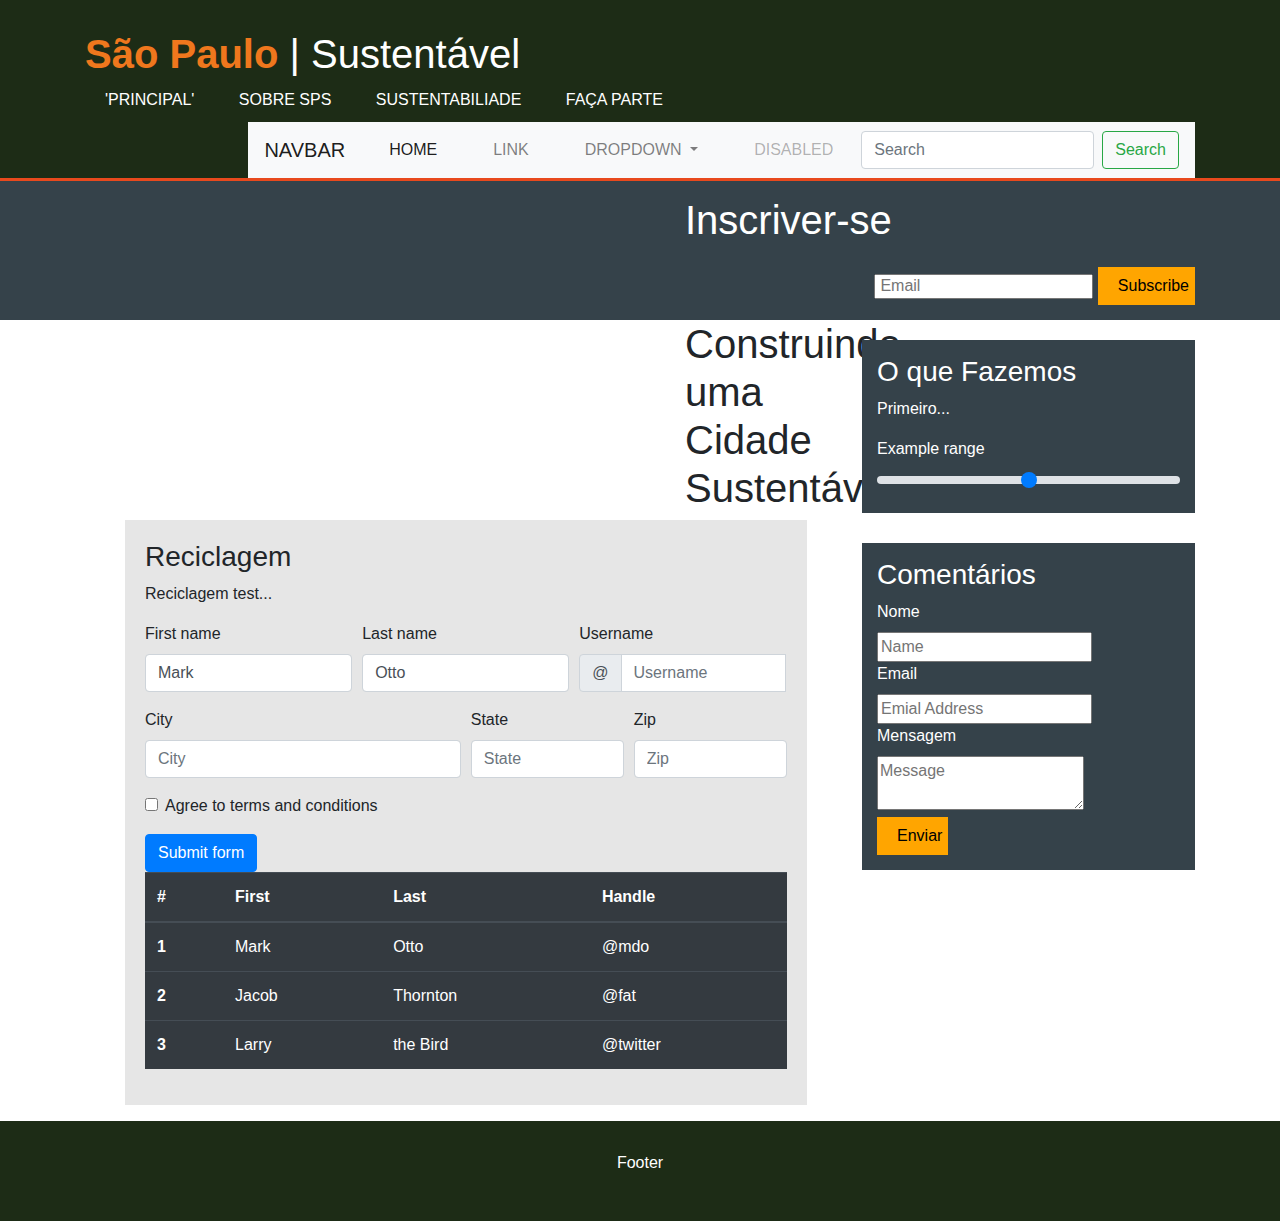
<file: Energia.html>
<!DOCTYPE html>

<html>
  <head>
    <meta charset="utf-8">
    <meta name="viewport" content="width=device-width"> 
    <title>São Paulo | Sustentabilidade </title>
    <link rel="stylesheet" href="style.css">
    <link rel="stylesheet" href="https://stackpath.bootstrapcdn.com/bootstrap/4.3.1/css/bootstrap.min.css" integrity="sha384-ggOyR0iXCbMQv3Xipma34MD+dH/1fQ784/j6cY/iJTQUOhcWr7x9JvoRxT2MZw1T" crossorigin="anonymous">
    <script src="https://code.jquery.com/jquery-3.3.1.slim.min.js" integrity="sha384-q8i/X+965DzO0rT7abK41JStQIAqVgRVzpbzo5smXKp4YfRvH+8abtTE1Pi6jizo" crossorigin="anonymous"></script>
<script src="https://cdnjs.cloudflare.com/ajax/libs/popper.js/1.14.7/umd/popper.min.js" integrity="sha384-UO2eT0CpHqdSJQ6hJty5KVphtPhzWj9WO1clHTMGa3JDZwrnQq4sF86dIHNDz0W1" crossorigin="anonymous"></script>
<script src="https://stackpath.bootstrapcdn.com/bootstrap/4.3.1/js/bootstrap.min.js" integrity="sha384-JjSmVgyd0p3pXB1rRibZUAYoIIy6OrQ6VrjIEaFf/nJGzIxFDsf4x0xIM+B07jRM" crossorigin="anonymous"></script>
  </head>
  <body>
    <header>
      <div class="container">
        <div id="branding">
          <h1><span class="highlight"> São Paulo </span> | Sustentável </h1>
        </div> 
          <nav>
            <ul>
              <li><a href="index.html">'Principal'</li>
              <li><a href="about.html">Sobre SPS</a></li>
              <li><a href="sustentabilidade.html">Sustentabiliade</a></li>

<nav class="navbar navbar-expand-lg navbar-light bg-light">
  <a class="navbar-brand" href="#">Navbar</a>
  <button class="navbar-toggler" type="button" data-toggle="collapse" data-target="#navbarSupportedContent" aria-controls="navbarSupportedContent" aria-expanded="false" aria-label="Toggle navigation">
    <span class="navbar-toggler-icon"></span>
  </button>

  <div class="collapse navbar-collapse" id="navbarSupportedContent">
    <ul class="navbar-nav mr-auto">
      <li class="nav-item active">
        <a class="nav-link" href="#">Home <span class="sr-only">(current)</span></a>
      </li>
      <li class="nav-item">
        <a class="nav-link" href="#">Link</a>
      </li>
      <li class="nav-item dropdown">
        <a class="nav-link dropdown-toggle" href="#" id="navbarDropdown" role="button" data-toggle="dropdown" aria-haspopup="true" aria-expanded="false">
          Dropdown
        </a>
        <div class="dropdown-menu" aria-labelledby="navbarDropdown">
          <a class="dropdown-item" href="#">Action</a>
          <a class="dropdown-item" href="#">Another action</a>
          <div class="dropdown-divider"></div>
          <a class="dropdown-item" href="#">Something else here</a>
        </div>
      </li>
      <li class="nav-item">
        <a class="nav-link disabled" href="#" tabindex="-1" aria-disabled="true">Disabled</a>
      </li>
    </ul>
    <form class="form-inline my-2 my-lg-0">
      <input class="form-control mr-sm-2" type="search" placeholder="Search" aria-label="Search">
      <button class="btn btn-outline-success my-2 my-sm-0" type="submit">Search</button>
    </form>
  </div>
</nav>

              <li><a href="index.html">Faça Parte</a></li>              
            </ul>
          </nav>
        </div>
    </header>
    
      
     <section id="newsletter">
       <div class="container">
         <h1> Inscriver-se</h1>
         <form>
           <input type="email" placeholder="Email">
           <button type="submit"class="button_1">Subscribe</button>
         </form>
       </div>
     </section>     
     
    <section id="main">
        <div class="container">
            <article id="main-col">
                <h1 class="page-title">Construindo uma Cidade Sustentável</h1>
                <ul id="sustentabilidade">
                    <li>
                        <h3>Reciclagem</h3>
                        <p>Reciclagem test...</p>
                        <form class="needs-validation" novalidate>
  <div class="form-row">
    <div class="col-md-4 mb-3">
      <label for="validationCustom01">First name</label>
      <input type="text" class="form-control" id="validationCustom01" placeholder="First name" value="Mark" required>
      <div class="valid-feedback">
        Looks good!
      </div>
    </div>
    <div class="col-md-4 mb-3">
      <label for="validationCustom02">Last name</label>
      <input type="text" class="form-control" id="validationCustom02" placeholder="Last name" value="Otto" required>
      <div class="valid-feedback">
        Looks good!
      </div>
    </div>
    <div class="col-md-4 mb-3">
      <label for="validationCustomUsername">Username</label>
      <div class="input-group">
        <div class="input-group-prepend">
          <span class="input-group-text" id="inputGroupPrepend">@</span>
        </div>
        <input type="text" class="form-control" id="validationCustomUsername" placeholder="Username" aria-describedby="inputGroupPrepend" required>
        <div class="invalid-feedback">
          Please choose a username.
        </div>
      </div>
    </div>
  </div>
  <div class="form-row">
    <div class="col-md-6 mb-3">
      <label for="validationCustom03">City</label>
      <input type="text" class="form-control" id="validationCustom03" placeholder="City" required>
      <div class="invalid-feedback">
        Please provide a valid city.
      </div>
    </div>
    <div class="col-md-3 mb-3">
      <label for="validationCustom04">State</label>
      <input type="text" class="form-control" id="validationCustom04" placeholder="State" required>
      <div class="invalid-feedback">
        Please provide a valid state.
      </div>
    </div>
    <div class="col-md-3 mb-3">
      <label for="validationCustom05">Zip</label>
      <input type="text" class="form-control" id="validationCustom05" placeholder="Zip" required>
      <div class="invalid-feedback">
        Please provide a valid zip.
      </div>
    </div>
  </div>
  <div class="form-group">
    <div class="form-check">
      <input class="form-check-input" type="checkbox" value="" id="invalidCheck" required>
      <label class="form-check-label" for="invalidCheck">
        Agree to terms and conditions
      </label>
      <div class="invalid-feedback">
        You must agree before submitting.
      </div>
    </div>
  </div>
  <button class="btn btn-primary" type="submit">Submit form</button>
</form>

<script>
// Example starter JavaScript for disabling form submissions if there are invalid fields
(function() {
  'use strict';
  window.addEventListener('load', function() {
    // Fetch all the forms we want to apply custom Bootstrap validation styles to
    var forms = document.getElementsByClassName('needs-validation');
    // Loop over them and prevent submission
    var validation = Array.prototype.filter.call(forms, function(form) {
      form.addEventListener('submit', function(event) {
        if (form.checkValidity() === false) {
          event.preventDefault();
          event.stopPropagation();
        }
        form.classList.add('was-validated');
      }, false);
    });
  }, false);
})();
</script>
                        <table class="table table-dark">
  <thead>
    <tr>
      <th scope="col">#</th>
      <th scope="col">First</th>
      <th scope="col">Last</th>
      <th scope="col">Handle</th>
    </tr>
  </thead>
  <tbody>
    <tr>
      <th scope="row">1</th>
      <td>Mark</td>
      <td>Otto</td>
      <td>@mdo</td>
    </tr>
    <tr>
      <th scope="row">2</th>
      <td>Jacob</td>
      <td>Thornton</td>
      <td>@fat</td>
    </tr>
    <tr>
      <th scope="row">3</th>
      <td>Larry</td>
      <td>the Bird</td>
      <td>@twitter</td>
    </tr>
  </tbody>
</table>
                    </li>
                </ul>
            
             </article>
            
            <aside id="sidebar">
                <div class="dark">
                <h3>O que Fazemos</h3>
                <p>Primeiro...</p>
                <label for="customRange1">Example range</label>
<input type="range" class="custom-range" id="customRange1">
                </div>
            </aside>
            
            <aside id="sidebar">
          <div class="dark">
            <h3>Comentários</h3>
            <form class="quote">
  						<div>
  							<label>Nome</label><br>
  							<input type="text" placeholder="Name">
  						</div>
  						<div>
  							<label>Email</label><br>
  							<input type="email" placeholder="Emial Address">
  						</div>
                          
  						<div>
  							<label>Mensagem</label><br>
  							<textarea placeholder="Message"></textarea>
  						</div>
  						<button class="button_1" type="submit">Enviar</button>
					</form>
          </div>
        </aside>

        </div>         
    </section>
            <footer>
      <p>Footer</p>
    </footer>
   </body>
</html>
</file>
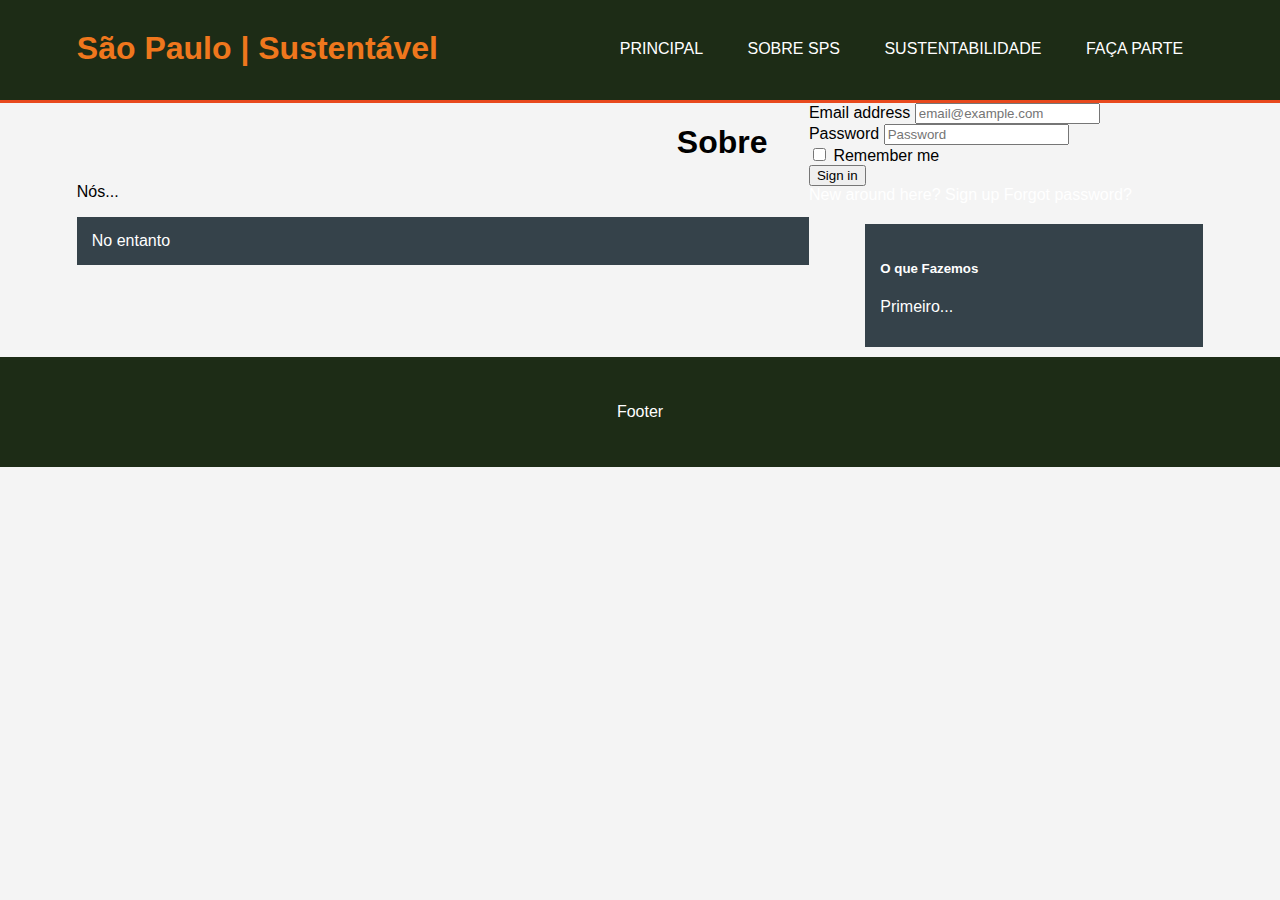
<file: parte.html>
<!DOCTYPE html>
<html>

<head>
  <meta charset="utf-8">
  <meta name="viewport" content="width=device-width">
  <title>São Paulo | About</title>
  <link rel="stylesheet" href="style.css">
</head>

<body>
  <header>
    <div class="container">
      <div id="branding">
        <h1> <a href="index.html"> <span class="highlight">São Paulo  | Sustentável</a> </h1>
        </span>
      </div>
      <nav>
        <ul>
          <li><a href="index.html">Principal</a></li>
          <li><a href="sobre.html">Sobre SPS</a></li>
          <li><a href="energia.html">Sustentabilidade</a></li>
          <li><a href="parte.html">Faça Parte</a></li>
        </ul>
      </nav>
    </div>
  </header>

  <section id="main">
    <div class="container">
      <article id="main-col">
        <h1 class="page-title">Sobre</h1>
        <p>Nós...</p>
        <p class="dark">No entanto</p>
      </article>
      
      <div class="dropdown-menu">
  <form class="px-4 py-3">
    <div class="form-group">
      <label for="exampleDropdownFormEmail1">Email address</label>
      <input type="email" class="form-control" id="exampleDropdownFormEmail1" placeholder="email@example.com">
    </div>
    <div class="form-group">
      <label for="exampleDropdownFormPassword1">Password</label>
      <input type="password" class="form-control" id="exampleDropdownFormPassword1" placeholder="Password">
    </div>
    <div class="form-group">
      <div class="form-check">
        <input type="checkbox" class="form-check-input" id="dropdownCheck">
        <label class="form-check-label" for="dropdownCheck">
          Remember me
        </label>
      </div>
    </div>
    <button type="submit" class="btn btn-primary">Sign in</button>
  </form>
  <div class="dropdown-divider"></div>
  <a class="dropdown-item" href="#">New around here? Sign up</a>
  <a class="dropdown-item" href="#">Forgot password?</a>
</div>

      <aside id="sidebar">
        <div class="dark">
          <h5>O que Fazemos</h5>
          <p>Primeiro...</p>
        </div>
      </aside>
    </div>
  </section>
  
  <footer>
    <p>Footer</p>
  </footer>
</body>

</html>
</file>
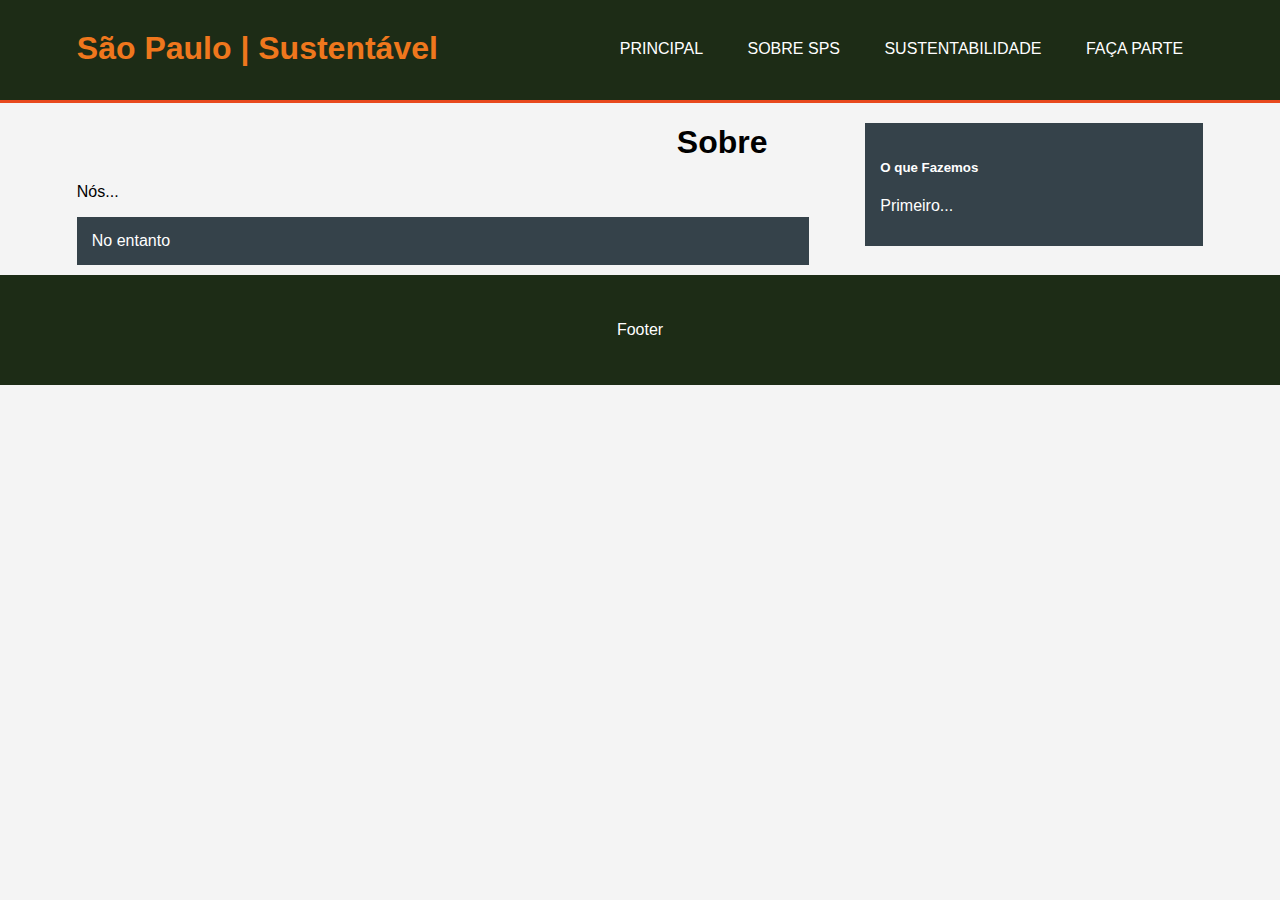
<file: sobre.html>
<!DOCTYPE html>
<html>

<head>
  <meta charset="utf-8">
  <meta name="viewport" content="width=device-width">
  <title>São Paulo | About</title>
  <link rel="stylesheet" href="style.css">
</head>

<body>
  <header>
    <div class="container">
      <div id="branding">
        <h1> <a href="index.html"> <span class="highlight">São Paulo  | Sustentável</a> </h1>
        </span>
      </div>
      <nav>
        <ul>
          <li><a href="index.html">Principal</a></li>
          <li><a href="sobre.html">Sobre SPS</a></li>
          <li><a href="energia.html">Sustentabilidade</a></li>
          <li><a href="parte.html">Faça Parte</a></li>
        </ul>
      </nav>
    </div>
  </header>

  <section id="main">
    <div class="container">
      <article id="main-col">
        <h1 class="page-title">Sobre</h1>
        <p>Nós...</p>
        <p class="dark">No entanto</p>
      </article>

      <aside id="sidebar">
        <div class="dark">
          <h5>O que Fazemos</h5>
          <p>Primeiro...</p>
        </div>
      </aside>
    </div>
  </section>

  <footer>
    <p>Footer</p>
  </footer>
</body>

</html>
</file>
<file: style.css>
body{
  font-family: Arial, hevetica, sans-serif;
  padding:0;
  margin:0;
  background-color:#f4f4f4;
}

/* Global */

.container{
  width:88%;
  margin: auto;
  overflow:hidden;
}


section .container h1 
{
   margin-left: 600px;    
}


header{
  background:#1D2C16;
  color:#ffffff;
  padding-top:30px;
  min-height:70px;
  border-bottom:#e8491d 3px solid;
}


header nav a{
  color: #ffffff;
  text-decoration:none;
  text-transform:uppercase;
  font-size:16px;
}
 a{
  text-decoration:none;
  color: #ffffff;
}

header ul{
  margin:0;
  padding:0;
}

header li{
    display:inline;
    padding: 0 20px 0 20px;
}

header #branding h1{
  margin:0px;
  float:left;    
}

header nav{
  float:right;
  margin-top:10px;
}

header .highlight, header .current a{
    color: #EF771D;
    font-weight: bold;
}

header nav a:hover{
    color: #e8491d;
    font-weight: bold;
}

.dark{
   padding: 15px;
   background: #35424a;
   color: #ffffff;
   margin-top: 10px;
   margin-bottom: 10px;
}
/* Showcase */

#showcase{
    min-height: 700px;
    background:url("https://c.pxhere.com/photos/81/80/android_couple_computer_technology_man_woman_wireless_internet-1346731.jpg!d") no-repeat 0;
    text-align: center;
    color: #ffffff;
    background-size: cover;
}

#showcase h1{
    margin-top: 100px;
    font-size: 55px;
    margin-bottom: 10px;    
}

#newsletter{
    padding: 15px;
    color: white;
    background: #35424a;
}

#newsletter h1{
    float: left;
}

#newsletter form{
    float: right;
    margin-top: 15px;
}

#newsletter input[type="email"]{
    padding: 4px;
    height: 25px;
    widows: 250px;
}

.button_1{
    height: 38px;
    background: orange;
    border:0;
    padding-left: 20px;
    padding-right: white;
}

#boxes{
    margin-top:28px;
}

#boxes .box{
    float: left;
    width: 30%;
    padding: 10px;
}

#boxes .box img{
    width:90px;
}

aside#sidebar{
    float: right;
    width: 30%;
    margin-top: 10px;
}


/*Main-col*/

article#main-col{
    float: left;
    width: 65%;
}

/*Sustentabilidade*/

ul#sustentabilidade li{
     list-style: none;
     padding: 20px;
     border: #cccccc;
     margin-bottom: 5px solid 1px;
     background: #e6e6e6;
}


footer{
    padding: 30px;
    color: white;
    background-color: #1D2C16;
    text-align: center;
}


/* Boxes com Efeito */

.bigbox
{
    width: 500px;
    height: 700px;   
    position: absolute;  
}


div .box
{
    position: relative;
    width: calc(450px - 30px);
    height: calc(180px - 30px);
    margin: 10px;
    float: left;
    box-sizing: border-box;
    border-radius: 10px;
    background-color: #ED9751;   
}


div .box .icon
{
    position: absolute;
    top: 0%;
    left: 0%;    
    width: 100%;
    height: 100%;
    transition: 0.5s;
    background: #EF771D;
    border-radius: 10px;
    z-index: 1;
}


div .box:hover .icon
{
    top: 35px;
    left: calc(50% - 180px);
    width: 80px;
    height: 80px;
    border-radius: 50%;
}


.bigbox .box .icon .fa
{
    position: absolute;
    top: 50%;
    left: 50%;
    transform: translate(-50%, -50%);
    font-size: 80px;
    transition: 0.5s;
    color: #fff;
}


.bigbox .box .icon:hover .fa
{
    font-size: 40px;
}


/*.box .content
{
    position: absolute;
    z-index: 1;
    top: -5px;
    left: 135px;
    height: calc(100% - 100px);
    width: 300px;
    text-align: center;
    padding: 10px;
    box-sizing: border-box;
    transition: 0.5s;
    color: rgba(255, 255, 255, 1);    
}*/


.box .content h3 p
{
    position: absolute;
    color: #fff;
    
}


.box:hover .content
{
    color: rgba(255, 255, 255, 1);
}


@media(max-width: 768px) {
    header #branding,
    header nav,
    header nav li
    #newsletter h1,
    #newsletter form,
    #boxes .box,
    article#main-col,
    aside#sidebar{
        float: none;
        text-align: center;
        width: 100%;
    } 
    
    header{
        padding-bottom: 20px;
    }
    
    #showcase h1 {
        margin-top: 40px;
    }        
    
    #newsletter button{
        display: block;
        width: 100%;
        }
    #newsletter form input[type="email"]{
        width: 100%;
        margin-bottom:5px;
    }
}
</file>
